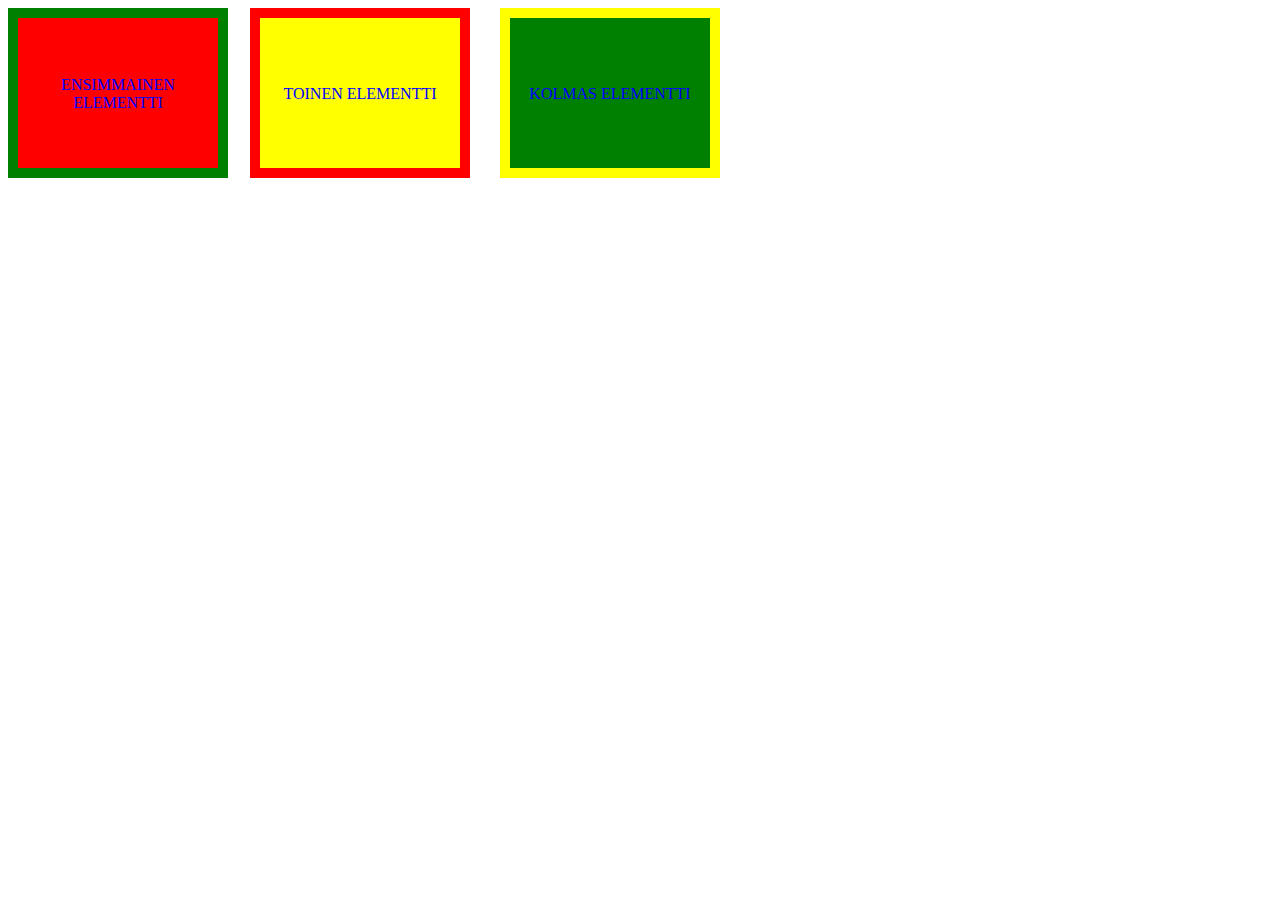
<file: position.html>
<!DOCTYPE html>
<html>

<head>
  <meta charset="utf-8">
  <title>Lapio website</title>
  <link rel="stylesheet" href="styles.css"/>
</head>

<body>
  <div class="first-box-container">
    <p>Ensimmainen elementti</p>
  </div>
  <div class="second-box-container">
    <p>Toinen elementti</p>
  </div>
  <div class="third-box-container">
    <p>Kolmas elementti</p>
  </div>
</body>

</html>
</file>
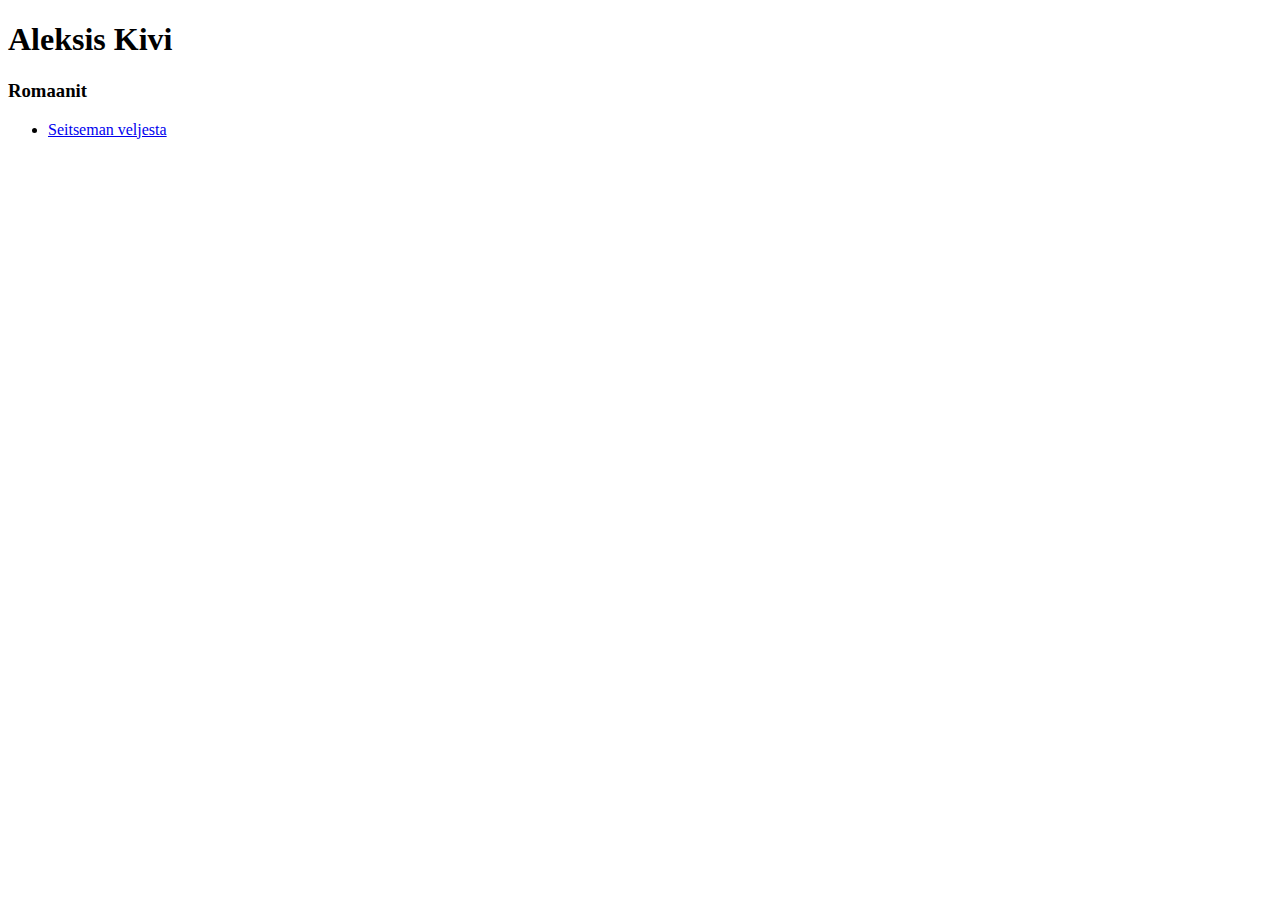
<file: toinen.html>
<!DOCTYPE html>
<html>
    <head>
        <meta charset="utf-8">
        <title>Toinen sivu</title>
    </head>
    <body>
        <h1>Aleksis Kivi</h1>
        <h3>Romaanit</h3>
        <ul>
            <li><a href="index.html">Seitseman veljesta</a></li>
        </ul>
    </body>
</html>
</file>
<file: styles.css>
p {
  color: blue;
  text-transform: uppercase;
  position: absolute;
  top: 40%;
  left: 50%;
  margin-right: -50%;
  transform: translate(-50%, -50%);
  text-align: center;
}

.first-box-container {
  position: absolute;
  width: 200px;
  height: 150px;
  background-color: red;
  border-style: solid;
  border-width: 10px;
  border-color: green;
}
.second-box-container {
  position: absolute;
  left: 250px;
  width: 200px;
  height: 150px;
  background-color: yellow;
  border-style: solid;
  border-width: 10px;
  border-color: red;
}
.third-box-container {
  position: absolute;
  left: 500px;
  width: 200px;
  height: 150px;
  background-color: green;
  border-style: solid;
  border-width: 10px;
  border-color: yellow;
}
</file>
